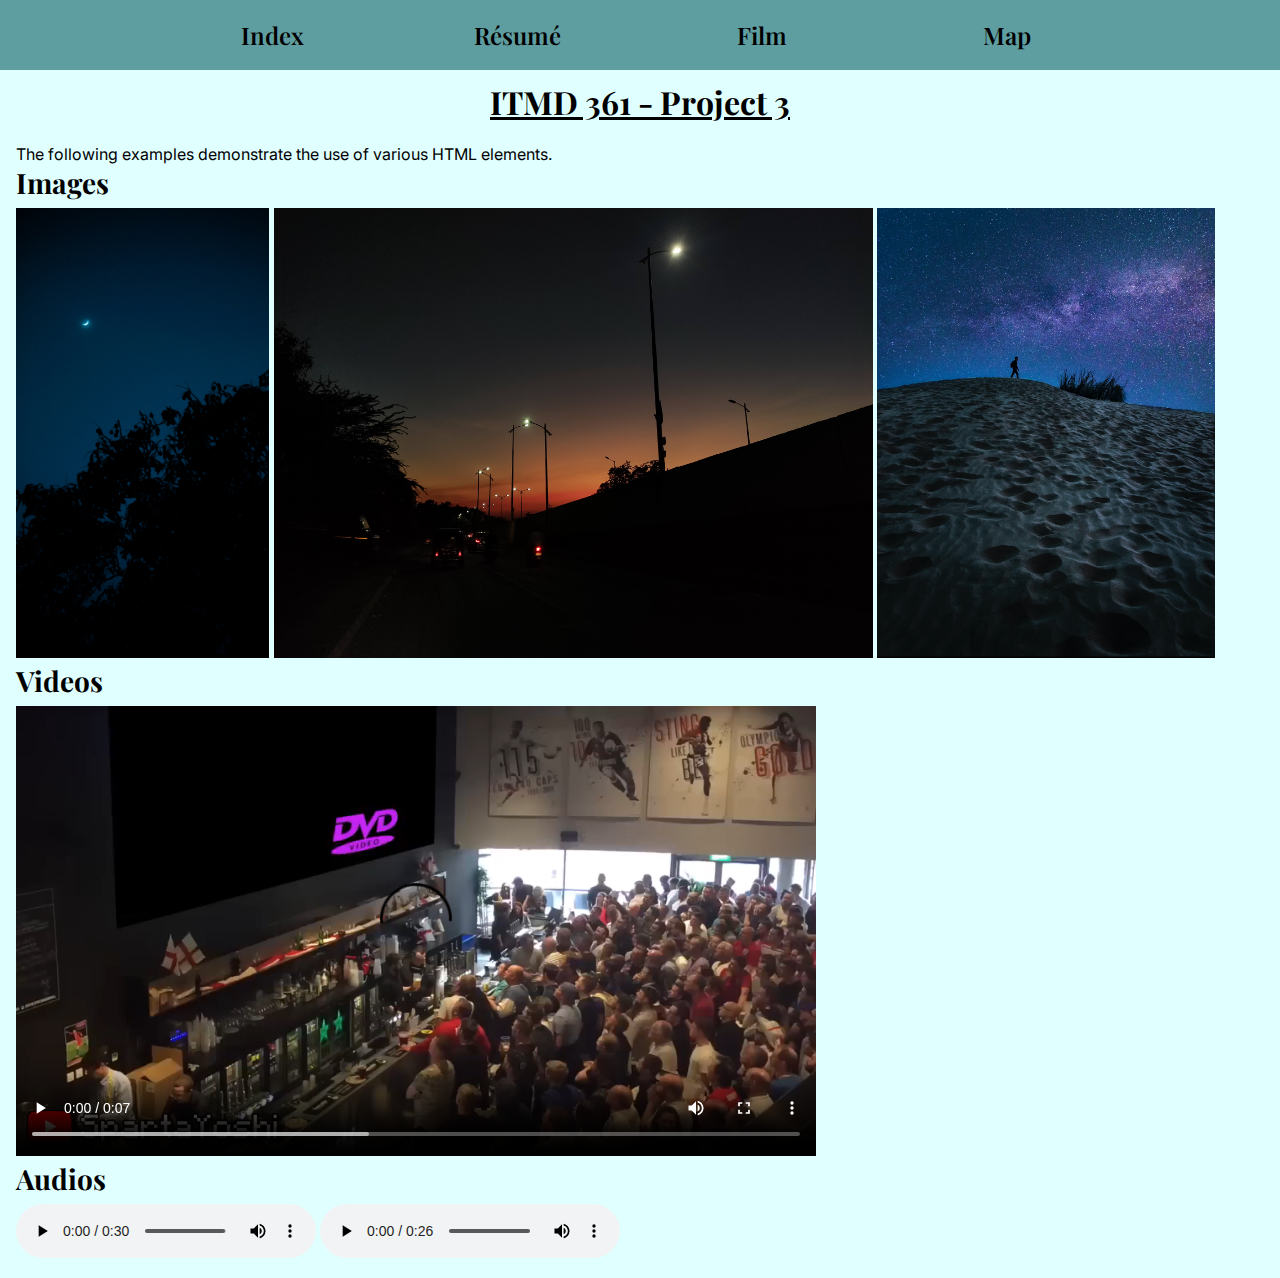
<file: index.html>
<!DOCTYPE html>
<html lang="en">
  <head>
    <meta charset="utf-8">
    <meta name="viewport" content="width=device-width, initial-scale=1">
    <link rel="preconnect" href="https://fonts.googleapis.com">
    <link rel="preconnect" href="https://fonts.gstatic.com" crossorigin>
    <link href="https://fonts.googleapis.com/css2?family=Inter:ital,opsz,wght@0,14..32,100..900;1,14..32,100..900&family=Playfair+Display:ital,wght@0,400..900;1,400..900&display=swap" rel="stylesheet">
    <link rel="stylesheet" href="css/normalize.css">
    <link rel="stylesheet" href="css/style.css">
    <script src="script.js"></script>
    <title>Pg1 - Index</title>
  </head>
  <body>
    <nav id="mainNavbar">
      <div id="navbarContainer">
        <ul>
          <li><a href="index.html">Index</a></li>
          <li><a href="résumé.html">Résumé</a></li>
          <li><a href="film.html">Film</a></li>
          <li><a href="map.html">Map</a></li>
        </ul>
      </div>
    </nav>    
    <div class=mediaContainer>
        <h1>ITMD 361 - Project 3</h1>
        <p>The following examples demonstrate the use of various HTML elements.</p>
      <section id="indexImages">
        <h2>Images</h2>
        <img src="media/moonBehindBranches.jpg" alt="Photograph of the silhouette of a tree with the crescent moon in the background, set against the nighttime sky" height="450">
        <img src="media/flyoverAtDusk.jpg" alt="Photograph of the silhouette of a flyover and streetlights, set against a vibrant dusk sky" height="450">
        <img src="media/dunesAtNighttime.jpg" alt="Photograph of the silhouette of a man standing atop a sand dune, set against the starry nighttime sky" height="450">
      </section>
      <section id="indexVideos">
        <h2>Videos</h2>
        <video controls loop height="450">
        <source src="media/video.mp4" type="video/mp4">
          Unsupported media type encountered.
        </video>
      </section>
      <section id="indexAudios">
        <h2>Audios</h2>
        <audio controls>
          <source src="media/blindingLightsCarnatic.mp3" type="audio/mpeg">
            Unsupported media type encountered.
        </audio>
        <audio controls>
          <source src="media/moodCarnatic.mp3" type="audio/mpeg">
            Unsupported media type encountered.
        </audio>
      </section>
    </div>
  </body>
</html>
</file>
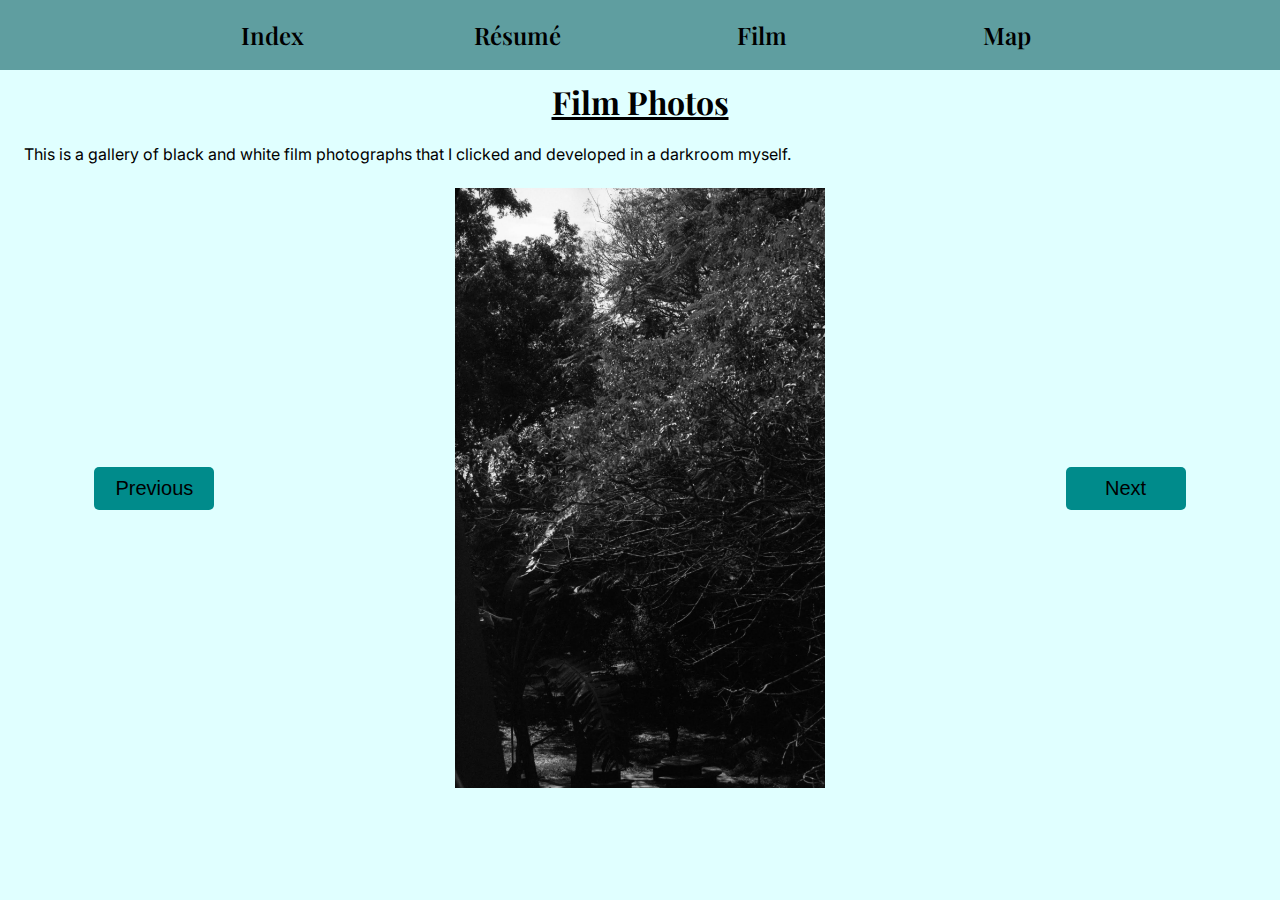
<file: film.html>
<!DOCTYPE html>
<html lang="en">
  <head>
    <meta charset="utf-8">
    <meta name="viewport" content="width=device-width, initial-scale=1">
    <link rel="preconnect" href="https://fonts.googleapis.com">
    <link rel="preconnect" href="https://fonts.gstatic.com" crossorigin>
    <link href="https://fonts.googleapis.com/css2?family=Inter:ital,opsz,wght@0,14..32,100..900;1,14..32,100..900&family=Playfair+Display:ital,wght@0,400..900;1,400..900&display=swap" rel="stylesheet">
    <link rel="stylesheet" href="css/normalize.css">
    <link rel="stylesheet" href="css/style.css">
    <script src="script.js"></script>
    <title>Pg3 - Film</title>
  </head>
  <body>
    <nav id="mainNavbar">
      <div id="navbarContainer">
        <ul>
          <li><a href="index.html">Index</a></li>
          <li><a href="résumé.html">Résumé</a></li>
          <li><a href="film.html">Film</a></li>
          <li><a href="map.html">Map</a></li>
        </ul>
      </div>
    </nav>
    <section id="photoGallery">
      <div class="filmContainer">
        <h1> Film Photos </h1>
        <p> This is a gallery of black and white film photographs that I clicked and developed in a darkroom myself. </p>
        <div class="galleryNav">
          <div id="mobileBtns">
            <button id="prevMobBtn" class="mobBtns">Previous</button>
            <button id="nextMobBtn" class="mobBtns">Next</button>
          </div>
          <button id="prevBtn" class="btns">Previous</button>
          <div id="gallery">
            <img id="galleryImage" src="media/fp1.jpeg" alt="B&W film photo of a tree">
          </div>
          <button id="nextBtn" class="btns">Next</button>
        </div>
      </div>
    </section>
  </body>
</html>
</file>
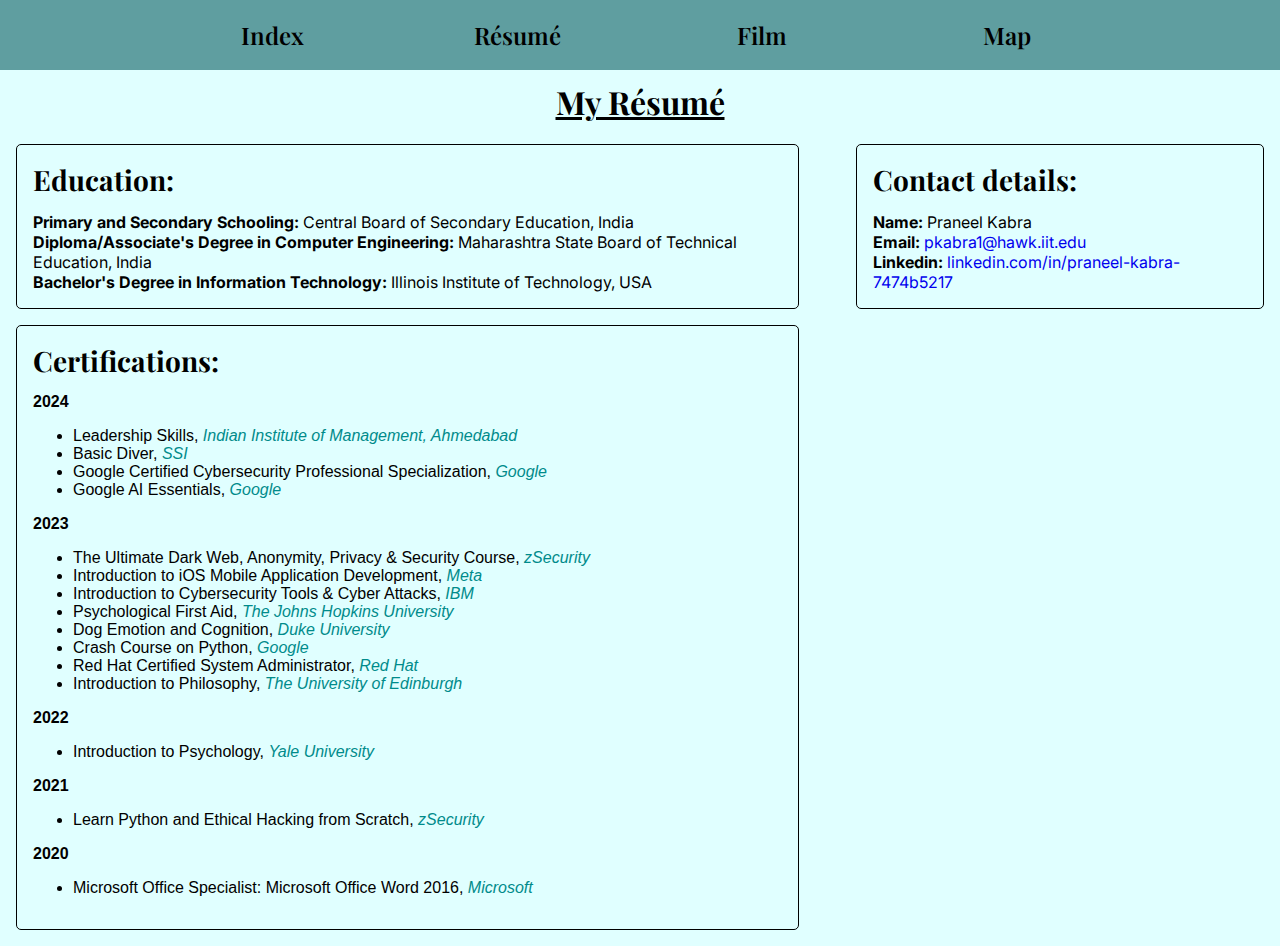
<file: résumé.html>
<!DOCTYPE html>
<html lang="en">
  <head>
    <meta charset="utf-8">
    <meta name="viewport" content="width=device-width, initial-scale=1">
    <link rel="preconnect" href="https://fonts.googleapis.com">
    <link rel="preconnect" href="https://fonts.gstatic.com" crossorigin>
    <link href="https://fonts.googleapis.com/css2?family=Inter:ital,opsz,wght@0,14..32,100..900;1,14..32,100..900&family=Playfair+Display:ital,wght@0,400..900;1,400..900&display=swap" rel="stylesheet">
    <link rel="stylesheet" href="css/normalize.css">
    <link rel="stylesheet" href="css/style.css">
    <script src="script.js"></script>
    <title>Pg2 - Résumé</title>
  </head>
  <body>
    <nav id="mainNavbar">
      <div id="navbarContainer">
        <ul>
          <li><a href="index.html">Index</a></li>
          <li><a href="résumé.html">Résumé</a></li>
          <li><a href="film.html">Film</a></li>
          <li><a href="map.html">Map</a></li>
        </ul>
      </div>
    </nav>
    <div class="textContainer">
      <h1>My Résumé</h1>
      <section id="contactSection">
        <h2>Contact details:</h2>
        <p><strong>Name:</strong> Praneel Kabra</p>
        <p><strong>Email:</strong> <a href="mailto:pkabra1@hawk.iit.edu">pkabra1@hawk.iit.edu</a></p>
        <p><strong>Linkedin:</strong> <a href="https://www.linkedin.com/in/praneel-kabra-7474b5217/">linkedin.com/in/praneel-kabra-7474b5217</a></p>
      </section>

      <section id="educationSection">
        <h2>Education:</h2>
        <p><strong>Primary and Secondary Schooling:</strong> Central Board of Secondary Education, India</p>
        <p><strong>Diploma/Associate's Degree in Computer Engineering:</strong> Maharashtra State Board of Technical Education, India</p>
        <p><strong>Bachelor's Degree in Information Technology:</strong> Illinois Institute of Technology, USA</p>
      </section>

      <section id="certificationsSection">
        <h2>Certifications:</h2>
        <strong>2024</strong>
        <ul>
          <li>Leadership Skills, <em>Indian Institute of Management, Ahmedabad</em></li>
          <li>Basic Diver, <em>SSI</em></li>
          <li>Google Certified Cybersecurity Professional Specialization, <em>Google</em></li>
          <li>Google AI Essentials, <em>Google</em></li>
        </ul>
        <strong>2023</strong>
        <ul>
          <li>The Ultimate Dark Web, Anonymity, Privacy & Security Course, <em>zSecurity</em></li>
          <li>Introduction to iOS Mobile Application Development, <em>Meta</em></li>
          <li>Introduction to Cybersecurity Tools & Cyber Attacks, <em>IBM</em></li>
          <li>Psychological First Aid, <em>The Johns Hopkins University</em></li>
          <li>Dog Emotion and Cognition, <em>Duke University</em></li>
          <li>Crash Course on Python, <em>Google</em></li>					
          <li>Red Hat Certified System Administrator, <em>Red Hat</em></li>
          <li>Introduction to Philosophy, <em>The University of Edinburgh</em></li>
        </ul>
        <strong>2022</strong>
        <ul>
          <li>Introduction to Psychology, <em>Yale University</em></li>
        </ul>
        <strong>2021</strong>
        <ul>
          <li>Learn Python and Ethical Hacking from Scratch, <em>zSecurity</em></li>
        </ul>
        <strong>2020</strong>
        <ul>
          <li>Microsoft Office Specialist: Microsoft Office Word 2016, <em>Microsoft</em></li>
        </ul>
      </section>
    </div>
  </body>
</html>
</file>
<file: css/style.css>
body{
  background-color: lightcyan;
}

h1 {
  font-family: "Playfair Display", Georgia, serif;
  font-size: 2em;
  text-align: center;
  text-decoration: underline;
}

h2{
  font-family: "Playfair Display", Georgia, serif;
  padding-bottom: 0.25em;
  font-size: 1.75em;
  text-align: left;
  margin: 0;
}

p {
  font-family: "Inter", Arial, sans-serif;
  padding: 0;
  margin: 0;
}

em {
  color: darkcyan;
}

#mainNavbar {
  position: fixed;
  top: 0;
  left: 0;
  width: 100%;
  overflow: hidden;
  background-color: cadetblue;
  z-index: 1000;
}

.navbarContainer {
  float: left;
  width: 100%;
  position: relative;
}

#mainNavbar ul {
  list-style-type: none;
  padding: 0;
  margin: 0;
  position: relative;
  left: 50%;
  float: left;
}

#mainNavbar ul li {
  float: left;
  position: relative;
  right: 50%;
  display: block;
  margin: 0;
}

#mainNavbar ul li a {
  display: block;
  font-family: "Playfair Display", Georgia, serif;
  font-size: 1.5em;
  font-weight: 600;
  text-decoration: none;
  text-align: center;
  padding: 0.8em 0 0.8em 0;
  margin: 0 0.1em;
  width: 10em;
  color: #000;
}

#mainNavbar ul li a:hover {
  background-color: darkcyan;
  transition: background-color 0.3s ease-in-out;
}

#contactSection {
  float: right;
  margin-bottom: 1em;
  margin-left: 1em;
  border: 0.075em solid black;
  border-radius: 5px;
  width: 30%;
  padding: 1em;
}

#educationSection, #certificationsSection {
  float: left;
  margin-bottom: 1em;
  border: 0.075em solid black;
  border-radius: 5px;
  width: 60%;
  padding: 1em;
}

#contactSection h2, #educationSection h2, #certificationsSection h2 {
  padding-bottom: 0.5em;
}

#contactSection a {
  text-decoration: none;
}

#contactSection a:hover {
  text-decoration: underline;
}

#map {
  width: 900px;
  height: 600px;
  margin: 0 auto;
}

.mediaContainer, .textContainer, .filmContainer, .mapsContainer {
    margin: 1em;
    margin-top: 5em;
}
  
.filmContainer img {
  float: left;
  height: 600px;
  padding: 0.5em;
}

.filmContainer p {
  padding-left: 0.5em;
}

.galleryNav {
  display: flex;
  align-items: center;
  justify-content: center;
  margin: 1rem 1rem;
}

#gallery {
  display: flex;
  width: 70%;
  justify-content: center;
}

.btns {
  background-color: darkcyan;
  border: none;
  border-radius: 5px;
  font-size: 1.25em;
  padding: 0.5em;
  width: 120px;
}

#mobileBtns {
  display: none;
  width: 90%;
  margin-bottom: 1em;
  margin-top: -3em;
}

.mobBtns {
  background-color: darkcyan;
  border: none;
  border-radius: 5px;
  font-family: "Inter", Arial, sans-serif;
  font-size: 1.25em;
  padding: 0.5em;
  width: 120px;
}

/*MEDIA QUERIES*/

@media screen and (max-width: 640px) {
  #contactSection {
    float: none;
    margin-left: 0em;
    width: 90%;
  }

  #educationSection, #certificationsSection {
    float: none;
    width: 90%;
  }

  #mainNavbar ul li a {
    width: 3.75em;
  }

  .galleryNav {
    display: flex;
    flex-direction: column ;
    align-items: center;
    justify-content: center;
    margin: 4rem 1rem;
  }

  #gallery {
    display: flex;
    justify-content: center;
  }

  .btns {
    display: none;
  }

  #mobileBtns {
    display: flex;
    justify-content: space-between;
  }
}

@media screen and (min-width: 641px) and (max-width: 979px) {

  #contactSection {
    float: none;
    margin-left: 0em;
    width: 90%;
  }

  #educationSection, #certificationsSection {
    float: none;
    width: 90%;
  }

  #mainNavbar ul li a {
    width: 6em;
  }

  .galleryNav {
    display: flex;
    align-items: center;
    justify-content: center;
    margin: 2rem 1rem;
  }

  #gallery {
    display: flex;
    justify-content: center;
  }
}
</file>
